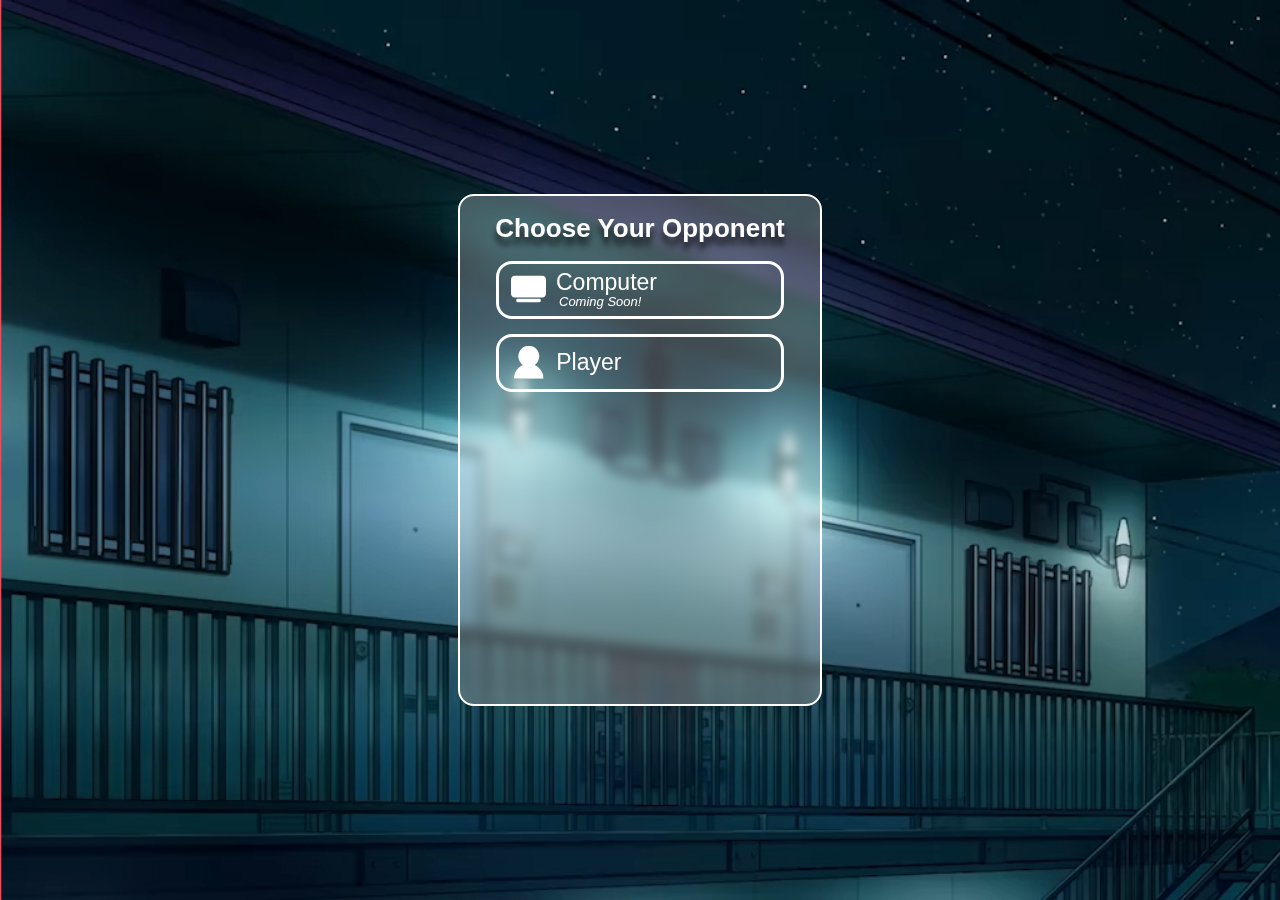
<file: index.html>
<!DOCTYPE html>
<html lang="id">
<head>
    <meta charset="UTF-8">
    <meta http-equiv="X-UA-Compatible" content="IE=edge">
    <meta name="viewport" content="width=device-width, initial-scale=1.0">
    <link rel="stylesheet" href="style.css">
    <title>Simple Tic Tac Toe Game</title>
</head>
<body>
    <div class="container">
        <h1>Choose Your Opponent</h1>
        <div class="computer">
            <svg width="53" height="40" viewBox="0 0 53 40" fill="none" xmlns="http://www.w3.org/2000/svg">
                <path d="M47.243 0H5.75701C2.5775 0 0 2.54813 0 5.6914V27.0153C0 30.1585 2.5775 32.7067 5.75701 32.7067H47.243C50.4225 32.7067 53 30.1585 53 27.0153V5.6914C53 2.54813 50.4225 0 47.243 0Z" fill="white"/>
                <path d="M43.0042 34.72H9.99573C8.80318 34.72 7.83643 35.6757 7.83643 36.8547V37.8653C7.83643 39.0442 8.80318 40 9.99573 40H43.0042C44.1968 40 45.1635 39.0442 45.1635 37.8653V36.8547C45.1635 35.6757 44.1968 34.72 43.0042 34.72Z" fill="white"/>
            </svg>
            <p>Computer</p>
            <p>Coming Soon!</p>           
        </div>
        <div class="player" onclick="location.assign('vs-player/index.html')">
            <svg width="42" height="47" viewBox="0 0 42 47" fill="none" xmlns="http://www.w3.org/2000/svg">
                <g clip-path="url(#clip0_3_17)">
                <path d="M20.709 29.3812C28.8224 29.3812 35.3996 22.804 35.3996 14.6906C35.3996 6.5772 28.8224 0 20.709 0C12.5956 0 6.01843 6.5772 6.01843 14.6906C6.01843 22.804 12.5956 29.3812 20.709 29.3812Z" fill="white"/>
                <path d="M41.4196 46.0917C41.4196 40.6208 39.2549 35.3721 35.3982 31.4918C31.5414 27.6115 26.306 25.4149 20.8352 25.3816C15.3644 25.3482 10.1026 27.4809 6.1989 31.3139C2.29518 35.1469 0.0666637 40.3689 0 45.8394L20.709 46.0917H41.4196Z" fill="white"/>
                </g>
                <defs>
                <clipPath id="clip0_3_17">
                <rect width="41.4196" height="46.0917" fill="white"/>
                </clipPath>
                </defs>
            </svg>
            <p>Player</p>           
        </div>
    </div>  
    <script src="script.js"></script>
</body>
</html>
</file>
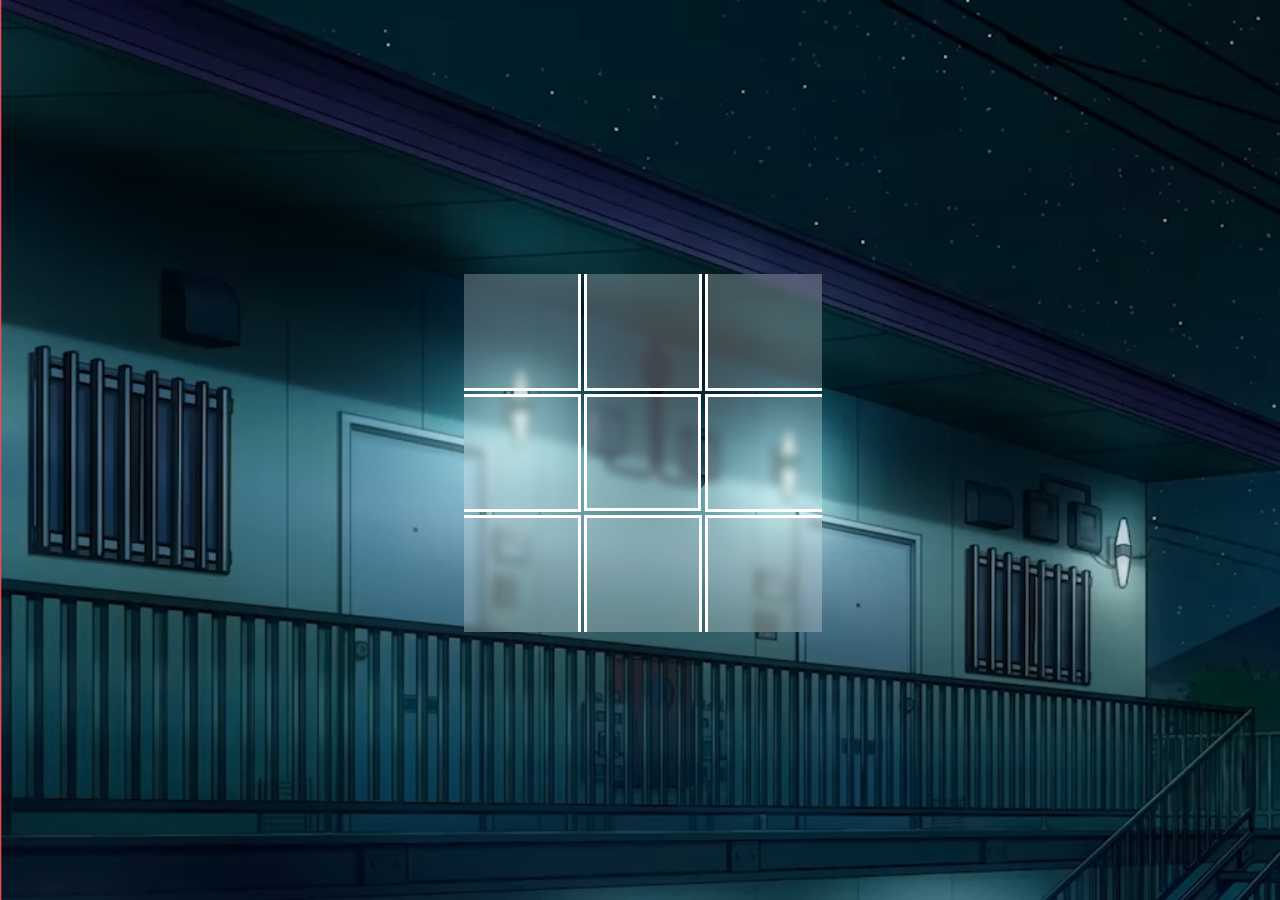
<file: vs-player/index.html>
<!DOCTYPE html>
<html lang="id">
<head>
    <meta charset="UTF-8">
    <meta http-equiv="X-UA-Compatible" content="IE=edge">
    <meta name="viewport" content="width=device-width, initial-scale=1.0">
    <link rel="stylesheet" href="style.css">
    <title>Player VS Player</title>
</head>
<body>
    <div class="overlay">
        <div class="dialog">
            <span></span>
            <div class="action-button">
                <button>Restart</button>
                <button>Quit</button>
            </div>
        </div>
    </div>
    <div class="board">
        <div class="box1"><span></span></div>
        <div class="box2"><span></span></div>
        <div class="box3"><span></span></div>
        <div class="box4"><span></span></div>
        <div class="box5"><span></span></div>
        <div class="box6"><span></span></div>
        <div class="box7"><span></span></div>
        <div class="box8"><span></span></div>
        <div class="box9"><span></span></div>
        <div class="lines">
            <div class="line-h"></div>
            <div class="line-v"></div>
            <div class="line-d"></div>
        </div>
        <div class="panel">
            <div class="p1-box"><span>×</span><span>Player 1</span></div>
            <div class="restart">
                <svg width="49" height="44" viewBox="0 0 49 44" fill="none" xmlns="http://www.w3.org/2000/svg">
                    <g clip-path="url(#clip0_13_29)">
                    <path d="M33.0275 14.0104L39.7706 12.3965L46.5137 10.7826L44.3646 17.248L42.2156 23.7135L37.6215 18.8619L33.0275 14.0104Z" fill="#FBFFFF"/>
                    <path d="M22.1966 -0.273376C9.93839 -0.271862 0.00151323 9.66502 4.6912e-09 21.9233C-0.000249313 34.1827 9.93715 44.1216 22.1966 44.1231C26.1098 44.1229 29.9535 43.0884 33.3381 41.1243L30.9646 38.2654C29.2527 38.8051 24.9013 39.6936 22.2645 39.6641C12.327 40.1729 4.58401 31.6509 4.58446 21.9233C4.58577 12.1969 12.4702 4.3124 22.1966 4.31109C28.9584 4.31422 35.1216 8.18779 38.0568 14.2793L43.7475 16.6163C41.3045 6.69912 32.4102 -0.271452 22.1966 -0.273376Z" fill="#FBFFFF"/>
                    </g>
                    <defs>
                    <clipPath id="clip0_13_29">
                    <rect width="49" height="44" fill="white"/>
                    </clipPath>
                    </defs>
                </svg>                    
            </div>
            <div class="p2-box"><span>O</span><span>Player 2</span></div>
        </div>
    </div>
    <script src="../script.js"></script>
</body>
</html>
</file>
<file: style.css>
* {
    margin: 0;
    padding: 0;
    box-sizing: border-box;
}

body {
    background-image: url(background.jpg);
    background-repeat: no-repeat;
    background-size: cover;
    display: flex;
    justify-content: center;
    align-items: center;
    overflow: hidden;
}

.container {
    width: 22.7em;
    height: 32em;
    background-color: rgba(255, 255, 255, 0.25);
    border: 2px solid #FFFFFF;
    backdrop-filter: blur(6px);
    border-radius: 16px;
    animation: slide-up 2s ease 0s 1 normal forwards;
    cursor: default;

    /* Uncooment this if you prefer the old animation (don't forget to comment the new one also */
    /* animation: slide-up-old 1s cubic-bezier(0, 1.03, 0.57, 1.34); */
}

.container div:active {
    background-color: rgba(255, 255, 255, 0.25);
    border: 3.5px solid #ffffff00;
}

.container div:hover {
    background-color: rgba(255, 255, 255, 0.25);
}

h1, p {
    font-family: Arial, Helvetica, sans-serif;
    color: #FFFFFF;
}

h1 {
    font-weight: 700;
    font-size: 26px;
    text-align: center;
    line-height: 65px;
    text-shadow: 0px 8px 6px rgba(0, 0, 0, 0.75);
}

.container .computer, .container .player {
    width: 18em;
    border: 3.5px solid #FFFFFF;
    border-radius: 16px;
    margin: auto;
    position: relative;
    animation: slide-left 2s 0s forwards cubic-bezier(0.64, 0, 0.78, 0);
    cursor: pointer;
    
    /* Uncoment this if you prefer the old animation (don't forget to comment the new one also */
    /* animation: slide-left-old 1s 1.5s both cubic-bezier(0, 1.03, 0.57, 1.34); */
}

/* Comment this also to use old animation */
.container .player {
    animation: slide-right 2s 0s forwards cubic-bezier(0.64, 0, 0.78, 0);
}

/* Reminder: Delete this line when computer opponent has been implemented */
.container .computer {
    cursor: not-allowed;
}

.container .computer svg {
    width: 35px;
    margin: 5px 0 3px 12px;
}


.container .computer p:nth-of-type(1) {
    font-size: 23px;
    position: absolute;
    top: 5px;
    left: 57px;
}

.container .computer p:nth-of-type(2) {
    font-size: 13px;
    font-style: italic;
    position: absolute;
    top: 30px;
    left: 60px;
}

.container .player {
    height: 58.4px;
    margin-top: 15px;
    display: flex;
}

.container .player svg {
    width: 30px;
    margin: 2px 0 1px 15.2px;
}

.container .player p {
    font-size: 23px;
    margin: 12px;
}

/* Old animation keyframe */
@keyframes slide-up-old {
    0% { margin-top: 100%; }
    80% { margin-top: -50%; }
    100% { margin-top: 0%; }
}

@keyframes slide-left-old {
    0% { right: 500% ;}
    100% { right: 0% ;}
}

/* New animation keyframe */
@keyframes slide-up {
	0% {
		opacity: 0;
		transform: translateY(250px);
	}

	100% {
		opacity: 1;
		transform: translateY(0);
	}
}

@keyframes slide-right {
	0% {
		opacity: 0;
		transform: translateX(250px);
	}

	100% {
		opacity: 1;
		transform: translateX(0);
	}
}

@keyframes slide-left {
	0% {
		opacity: 0;
		transform: translateX(-250px);
	}

	100% {
		opacity: 1;
		transform: translateX(0);
	}
}
</file>
<file: vs-player/style.css>
@import url(keyframes.css);

* {
    margin: 0;
    padding: 0;
    box-sizing: border-box;
}

body {
    background-image: url(../background.jpg);
    background-repeat: no-repeat;
    background-size: cover;
    display: flex;
    overflow: hidden;
}

.board {
    width: 22em;
    height: 22em;
    margin: auto;
    display: grid;
    grid-template-columns: calc(22em/3) calc(22em/3) calc(22em/3);
    grid-template-rows: calc(22em/3) calc(22em/3) calc(22em/3);
    gap: 3px;
    position: relative;
}

.board div:not(.panel,.lines,.lines > *) {
    background-color: rgba(255, 255, 255, 0.25);
    backdrop-filter: blur(5px);
    font-family: Arial, Helvetica, sans-serif;
    font-size: 100px;
    font-weight: bold;
    display: flex;
    justify-content: center;
    align-items: center;
}

/* Top panel style */
.board .panel {
    display: flex;
    flex-direction: row;
    width: 22.4em;
    position: absolute;
    top: -100%;
    animation: p .5s 1.8s forwards;
}

.board .panel > div {
    height: 0.42em;
    backdrop-filter: blur(6px);
    border-radius: 10px;
}

.board .panel .p1-box {
    width: 1.5em;
    background-color: rgba(0, 209, 255, 0.25);
    border: 2px solid #00D1FF;
    color: #00D1FF;
    font-weight: normal;
    position: relative;
    transition: .5s;
}

.board .panel div span {
    font-size: 20px;
    position: absolute;
    left: 38px;
    cursor: default;
}

.board .panel div span:nth-child(1) {
    font-size: 35px;
    font-weight: bold;
    left: 5px;
}

.board .panel .p1-box span:nth-child(1) {
    font-size: 45px;
}

.board .panel div svg {
    width: 25px;
}

.board .panel .restart {
    width: 0.42em;
    background-color: rgba(255, 255, 255, 0.25);
    border: 2px solid white;
    margin: 0 9px 0 9px;
}

.board .panel .restart:active {
    background-color: rgba(255, 255, 255, 0.5);
    border: 2px solid #ffffff00;
}

.board .panel .restart:hover {
    background-color: rgba(255, 255, 255, 0.5);
    cursor: pointer;
}

.board .panel .p2-box {
    width: 1.5em;
    background-color: rgba(255, 78, 78, 0.25);
    border: 2px solid #FF4E4E;
    color: #FF4E4E;
    font-weight: normal;
    transition: .5s;
}

.board > .panel .p1-turn {
    background-color: rgba(0, 209, 255, 0.5);
    border: 2px solid #00D1FF00;
}

.board .panel .p2-turn {
    background-color: rgba(255, 78, 78, 0.5);
    border: 2px solid #FF4E4E00;
}

.placed {
    animation: .5s fade;
}

/* Border style for every box */
.board .box1 {
    border-right: 3px solid white;
    border-bottom: 3px solid white;
    animation: b1 .3s;
}

.board .box2 {
    border: 3px solid white;
    border-top: 0px;
    animation: b2 .3s .2s backwards;
}

.board .box3 {
    border-left: 3px solid white;
    border-bottom: 3px solid white;
    animation: b3 .3s .4s backwards;
}

.board .box4 {
    border: 3px solid white;
    border-left: 0;
    animation: b4 .3s 1.4s backwards;
}

.board .box5 {
    border: 3px solid white;
    animation: b5 .3s 1.6s backwards;
}

.board .box6 {
    border: 3px solid white;
    border-right: 0;
    animation: b6 .3s .6s backwards;
}

.board .box7 {
    border-top: 3px solid white;
    border-right: 3px solid white;
    animation: b7 .3s 1.2s backwards;
}

.board .box8 {
    border: 3px solid white;
    border-bottom: 0;
    animation: b8 .3s 1s backwards;
}

.board .box9 {
    border-top: 3px solid white;
    border-left: 3px solid white;
    animation: b9 .3s .8s backwards;
}

/* Line style */
.lines {
    width: inherit;
    height: inherit;
    position: absolute;
    left: 1%;
    top: 1%;
    display: none;
}

.line-h {
    width: 20em;
    height: 10px;
    background-color: white;
    position: absolute;
    left: 5%;
    display: none;
}

.line-v {
    width: 10px;
    height: 20em;
    background-color: white;
    position: absolute;
    top: 5%;
    display: none;
}

.line-d {
    width: inherit;
    height: 10px;
    background-color: white;
    position: absolute;
    display: none;
}

/* Line Animation */
.horizontal-1 { animation: h1 1s forwards; }
.horizontal-2 { animation: h2 1s forwards; }
.horizontal-3 { animation: h3 1s forwards; }
.vertical-1 { animation: v1 1s forwards; }
.vertical-2 { animation: v2 1s forwards; }
.vertical-3 { animation: v3 1s forwards; }
.diagonal-1 { animation: d1 1s forwards; }
.diagonal-2 { animation: d2 1s forwards; }

/* Overlay */
.overlay {
    font-family: Arial, Helvetica, sans-serif;
    position: fixed;
    top: 0;
    bottom: 0;
    z-index: 999;
    /* display: flex; */
    font-size: 30px;
    transition: .5s;
    display: none;
    /* left: 0;
    right: 0;
    background-color: black; */
}

.overlay-show {
    background-color: rgba(0, 0, 0, .7);
    backdrop-filter: blur(6px);
}

/* Dialog box style */
.dialog {
    padding: 2.5em 2em;
    background-color: rgb(255, 255, 255, .5);
    color: white;
    border: 2px solid white;
    font-weight: bold;
    margin: auto;
    transform: scale(0);
    transition: .5s;
    position: relative;
    cursor: default;
}

.dialog-show {
    transform: scale(1);
}

/* Dialog button style */
.dialog .action-button {
    position: absolute;
    top: 75%;
    left: 50%;
    transform: translateX(-50%);
    display: flex;
}

.dialog .action-button button {
    font-size: 15px;
    padding: .35em 1em;
    border: 2px solid white;
    border-radius: 18px;
    background-color: rgba(255, 255, 255, 0);
    color: white;
    margin: 0 5px;
}

.dialog .action-button *:active {
    background-color: rgba(255, 255, 255, 0.5);
    border-color: #00000000;
}

.dialog .action-button *:hover {
    background-color: rgba(255, 255, 255, 0.5);
    cursor: pointer;
}
</file>
